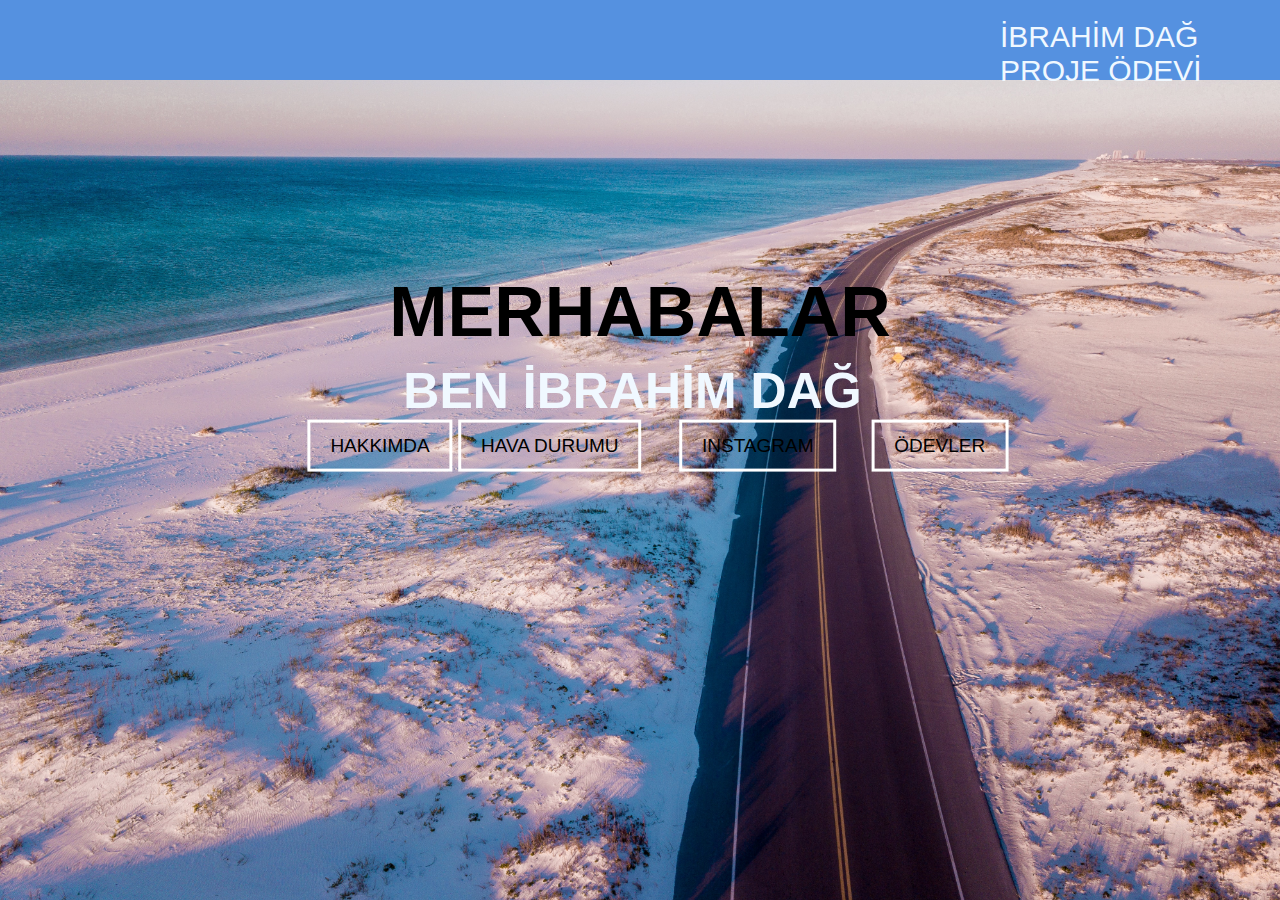
<file: Bilgisayar mühendisliğine giriş/index.html>
<!DOCTYPE html>
<html lang="en">
<head>
    <meta charset="UTF-8">
    <meta name="viewport" content="width=device-width, initial-scale=1.0">
    <title>İBRAHİM DAĞ</title>
    <link rel="stylesheet" href="style.css">
</head>
<body>
    
<div class="container">
    <div class="navbar">
            <div class="logo">
                <a href="#">İBRAHİM DAĞ PROJE ÖDEVİ</a>
        </div>
        
</div>
    <div class="center">
        <h1>MERHABALAR</h1>
        <H2>BEN İBRAHİM DAĞ</H2>
        <div class="buttons">
            <a href="C:\Users\benat\OneDrive\Masaüstü\VS C\FOR JS/HAKKIMDA.html"><button>HAKKIMDA</button></a>
            <a href="https://www.accuweather.com/tr/tr/kahramanmaras/318372/daily-weather-forecast/318372"><button>HAVA DURUMU</button></a>
            <a href="https://www.instagram.com/benatabey0/"><button>INSTAGRAM</button></a>
            <a href="https://github.com/ibrahimatabeydag?tab=projects"><button>ÖDEVLER</button></a>
        </div>
    </div>
</div>
    

</body>
</html>
</file>
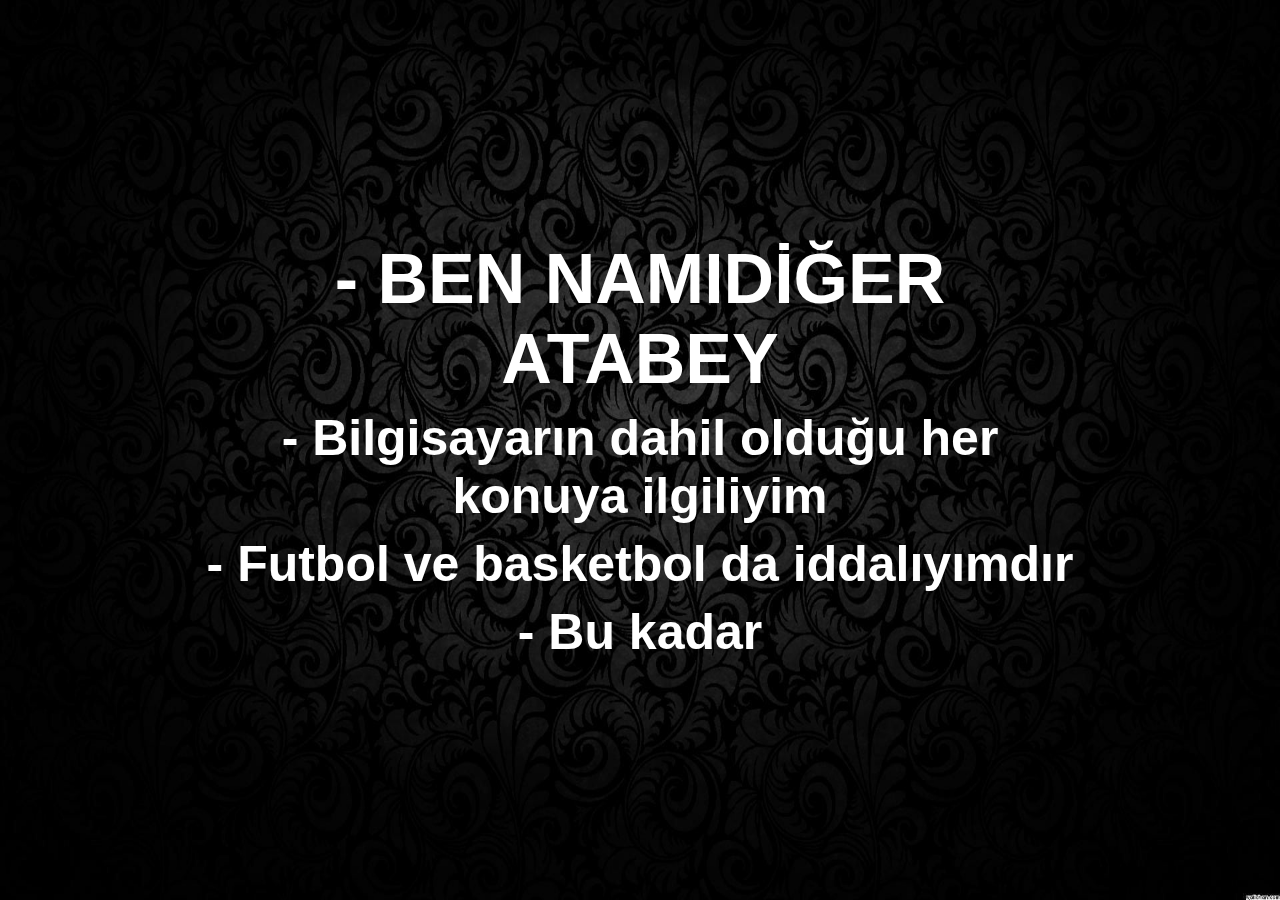
<file: Bilgisayar mühendisliğine giriş/HAKKIMDA.html>
<!DOCTYPE html>
<html lang="en">
<head>
    <meta charset="UTF-8">
    <meta name="viewport" content="width=device-width, initial-scale=1.0">
    <title>İBRAHİM DAĞ HAKKIMDA</title>
    <link rel="stylesheet" href="style2.css">
</head>
<body>
    <div class="all">
        <div class="metin">
            <h1>- BEN NAMIDİĞER ATABEY</h1>
            <h2>- Bilgisayarın dahil olduğu her konuya ilgiliyim</h2>
            <h3>- Futbol ve basketbol da iddalıyımdır</h3>
            <h4>- Bu kadar</h4>
        </div>
    </div>
</body>
</html>
</file>
<file: Bilgisayar mühendisliğine giriş/style.css>
@import url('https://fonts.googleapis.com/css2?family=Roboto:wght@100&display=swap');

*{
     margin: 0;
    padding: 0;
}

.container{
   background: url(foto.jpg);
   height: 100vh;
   background-size: 100% 100%;
}


.container .navbar{
    width: 100%;
    height: 80px;
    background: rgb(85, 145, 224)
}

.navbar .logo{
    display:inline-block;
    margin-left: 1000px;
    margin-top: 20px;
    
}

.navbar .logo a{
    text-decoration: none;
    font-size: 30px;
    font-family: sans-serif;
    color:aliceblue
}

.container .center{
  position: absolute;
  top: 40%;
  left: 50%;
  transform: translate(-50% , -40%);
  font-family: sans-serif;
  user-select: none;
}

.center h1{
    color: black;
    font-size: 70px;
    font-weight: bold;
    width: 900px;
    text-align: center;
}

.center h2{
    color: aliceblue;
    font-size: 50px;
    font-weight: bold;
    width: 885px;
    margin-top: 10px;
    text-align: center;
}


.buttons button{
    position: absolute;
    top: 50%;
    left: 20%;
    transform: translate(-50% , -20%);
    text-align: center;
    background: none;
    border: 3px solid #fff;
    font-size: 19px;
    font-family: 'Franklin Gothic Medium', 'Arial Narrow', Arial, sans-serif;
    padding: 12px 20px;
    margin: 10px;
    cursor: pointer;
    position: relative;
    transition: color 0.4s linear;

}

.buttons button:hover{
    color: rgb(0, 217, 255);
}

.button::before{
    content: "";
    position: absolute;
    left: 0;
    top: 0;
    width: 100%;
    height: 100%;
    background: rgb(150, 126, 218);
    z-index: -1;
    transition: transform 0.5s;
    transform-origin: 0 0;
    transition-timing-function: cubic-bezier(0.5, 1.6, 0.4, 0.7);
    transform: scaleX(0);
}

.button:hover::before{
    transform: scaleX(1);
}
</file>
<file: Bilgisayar mühendisliğine giriş/style2.css>
*{
    margin: 0;
    padding: 0;
}

.all{
    background: url(pxfuel.jpg);
    height: 100vh;
    background-size: 100% 100%;
}

.all .metin{
  position: absolute;
  top: 50%;
  left: 50%;
  transform: translate(-50% , -50%);
  font-family: sans-serif;
  user-select: none;
}

.metin h1{
    color: rgb(255, 255, 255);
    font-size: 70px;
    font-weight: bold;
    width: 900px;
    text-align: center;
}

.metin h2{
    color: rgb(255, 255, 255);
    font-size: 50px;
    font-weight: bold;
    width: 900px;
    margin-top: 10px;
    text-align: center;
}


.metin h3{
    color: rgb(255, 255, 255);
    font-size: 50px;
    font-weight: bold;
    width: 900px;
    margin-top: 10px;
    text-align: center;
}

.metin h4{
    color: rgb(255, 255, 255);
    font-size: 50px;
    font-weight: bold;
    width: 900px;
    margin-top: 10px;
    text-align: center;
}
</file>
